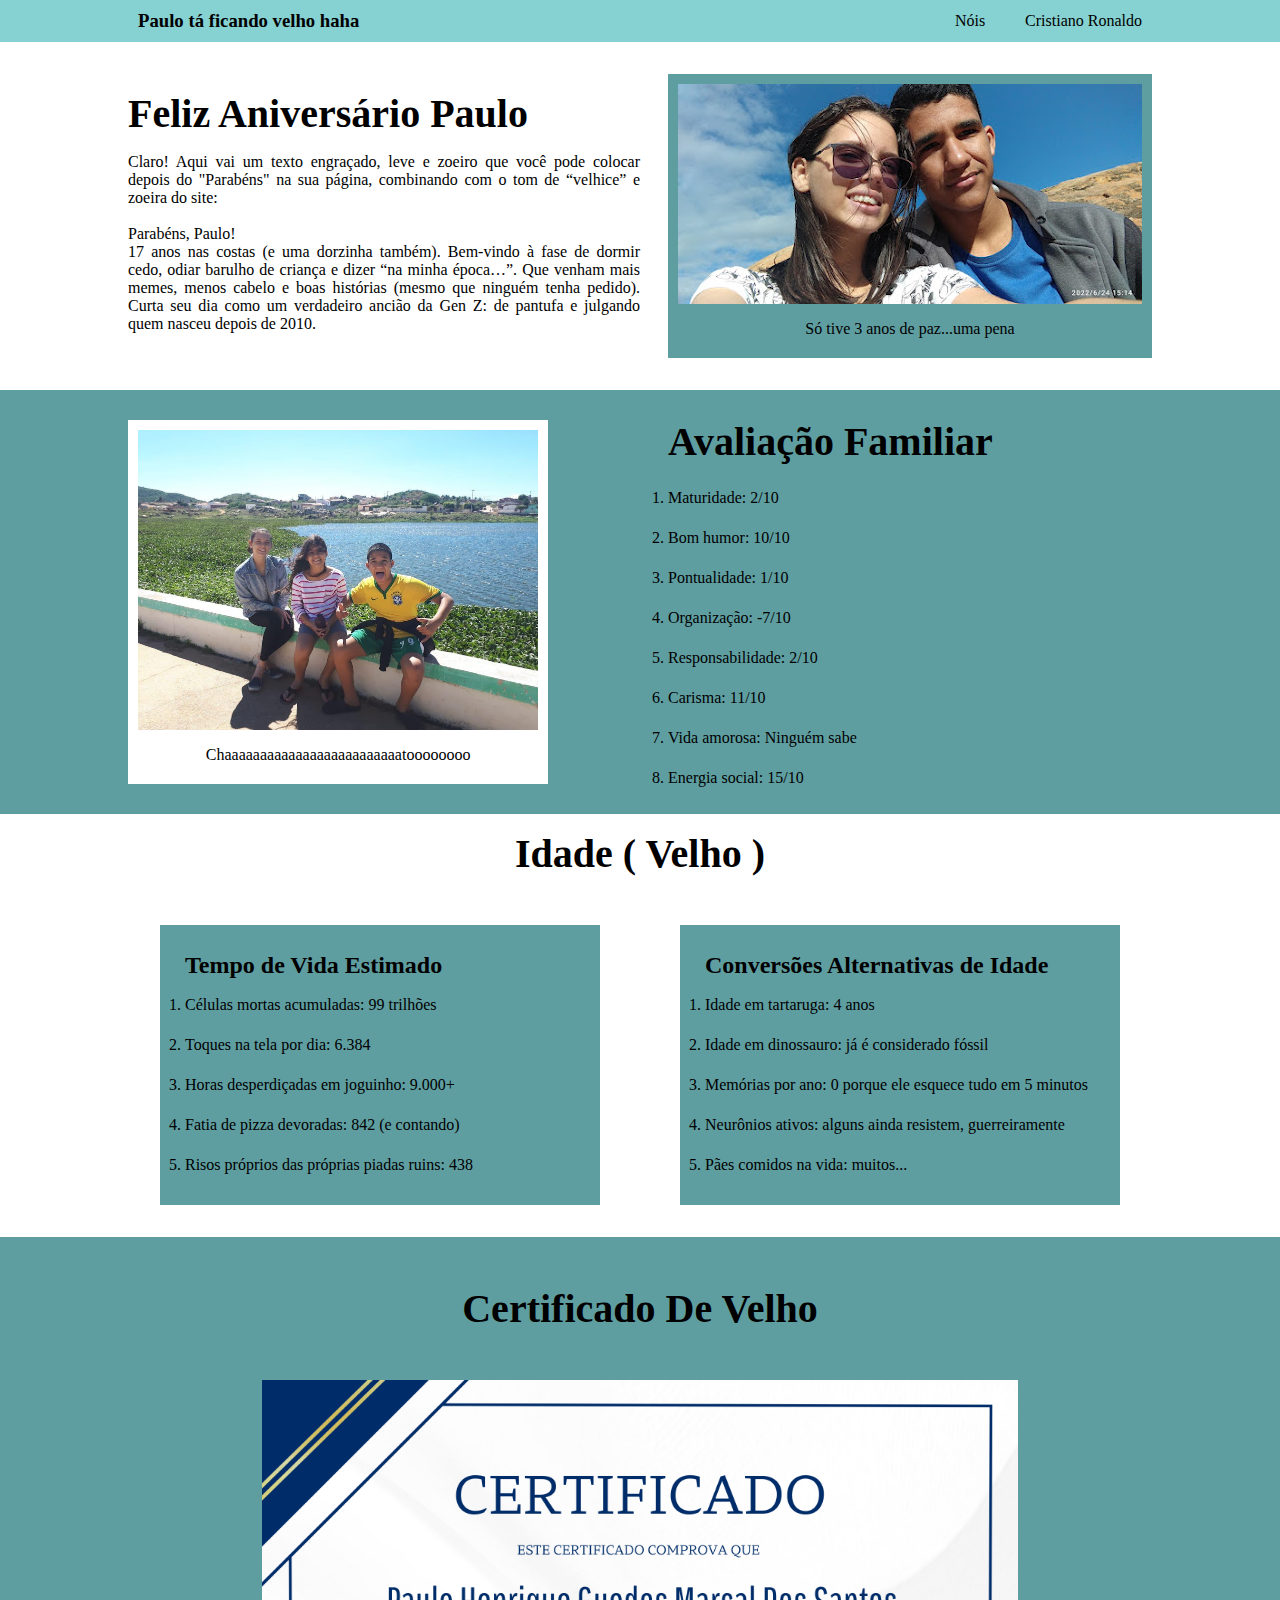
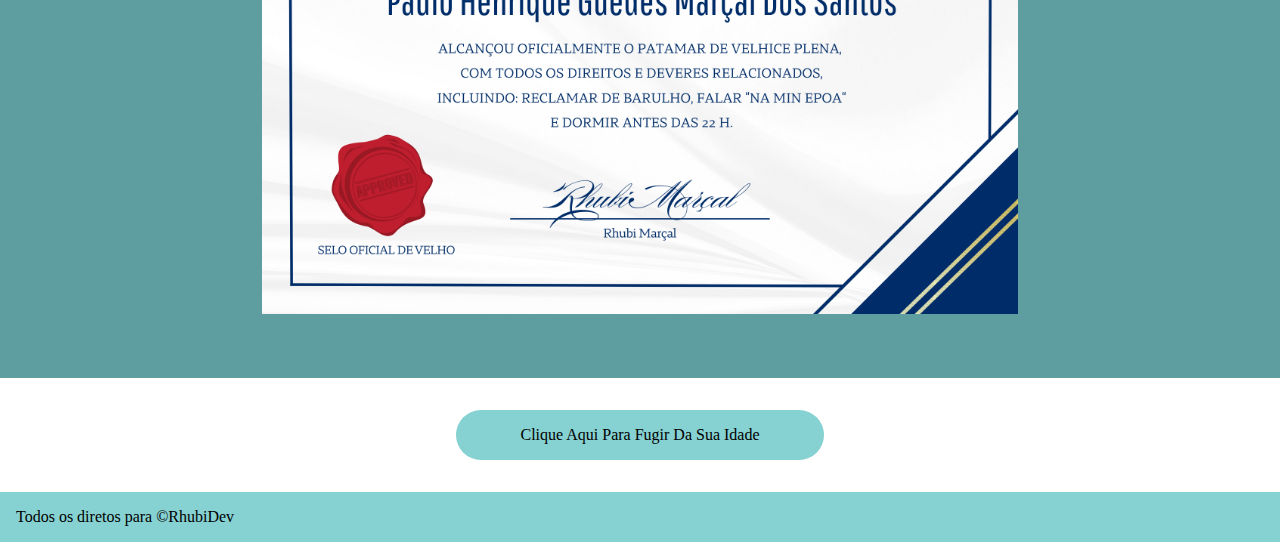
<file: index.html>
<!DOCTYPE html>
<html lang="en">
<head>
    <meta charset="UTF-8">
    <meta name="viewport" content="width=device-width, initial-scale=1.0">
    <title>vc é feio</title>
    <link rel="stylesheet" href="style.css">
</head>
<body>
    <header>
        <div class="container">
            <h3>
                Paulo tá ficando velho haha
            </h3>
            <nav>
                <a href="./galeria.html">Nóis</a>
                <a href="https://www.instagram.com/cristiano/">Cristiano Ronaldo</a>
            </nav>
        </div>
    </header>
    <section class="primeiro container">
        <div class="textbox">
            <h1>
                Feliz Aniversário Paulo 
            </h1>
            <p>
                Claro! Aqui vai um texto engraçado, leve e zoeiro que você pode colocar depois do "Parabéns" na sua página, combinando com o tom de “velhice” e zoeira do site: 
            </p>
            <p>
                <br>Parabéns, Paulo!
                <br>
                17 anos nas costas (e uma dorzinha também).
                Bem-vindo à fase de dormir cedo, odiar barulho de criança e dizer “na minha época…”.
                Que venham mais memes, menos cabelo e boas histórias (mesmo que ninguém tenha pedido).
                Curta seu dia como um verdadeiro ancião da Gen Z: de pantufa e julgando quem nasceu depois de 2010.
            </p>
                
        </div>
        <div class="foto">
            <img src="./img/lalala.jpg" alt="foto">
            <p>
                Só tive 3 anos de paz...uma pena
            </p>
        </div>
    </section>
    <section class="segundo">
        <div class="container">
            <div class="textbox">

                <h1>
                    Avaliação Familiar
                </h1>
    
                <ol>
                    <li>
                        Maturidade: 2/10 
                    </li>
                    <li>
                        Bom humor: 10/10  
                    </li>
                    <li>
                        Pontualidade: 1/10 
                    </li>
                    <li>
                        Organização: -7/10
                    </li>
                    <li>
                        Responsabilidade: 2/10
                    </li>
                    <li>
                        Carisma: 11/10  
                    </li>
                    <li>
                        Vida amorosa: Ninguém sabe 
                    </li>
                    <li>
                        Energia social: 15/10
                    </li>
                </ol>
            </div>
            <div class="foto">
                    <img src="./img/aaaa.jpg" alt="imagem">
                    <p>
                        Chaaaaaaaaaaaaaaaaaaaaaaaaatoooooooo
                    </p>
            </div>
        </div>
    </section>
    <section class="terceiro">
        <h1>
            Idade ( Velho )
        </h1>
        <div class="container">
            <div class="card1 textbox">
                <h2>
                    Tempo de Vida Estimado
                </h2>
                <ol>
                    <li>
                        Células mortas acumuladas: 99 trilhões
                    </li>
                    <li>
                        Toques na tela por dia: 6.384  
                    </li>
                    <li>
                        Horas desperdiçadas em joguinho: 9.000+ 
                    </li>
                    <li>
                        Fatia de pizza devoradas: 842 (e contando)
                    </li>
                    <li>
                        Risos próprios das próprias piadas ruins: 438
                    </li>
                </ol>
                
            </div>
            <div class="card2 textbox">
                <h2>
                    Conversões Alternativas de Idade
                </h2>

                <ol>
                    <li>
                        Idade em tartaruga: 4 anos
                    </li>
                    <li>
                        Idade em dinossauro: já é considerado fóssil 
                    </li>
                    <li>
                        Memórias por ano: 0 porque ele esquece tudo em 5 minutos
                    </li>
                    <li>
                        Neurônios ativos: alguns ainda resistem, guerreiramente 
                    </li>
                    <li>
                        Pães comidos na vida: muitos... 
                    </li>
                </ol>
            </div>

        </div>
    </section>
    <section class="quarto ">
        <div class="container">
            <h1>
                Certificado De Velho
            </h1>
            <img src="./img/Certificado de conclusão simples azul.png" alt="Certificado">
        </div>
    </section>
    <section class="container_botao">
        <div class="botao" onclick="clicouNaDiv()">
            <p>
                Clique <span>Aqui</span> Para Fugir Da Sua Idade
            </p>
        </div>
    </section>
    

    <script src="./main.js"></script>
    <footer>
        Todos os diretos para &copy;RhubiDev
    </footer>
</body>
</html>
</file>
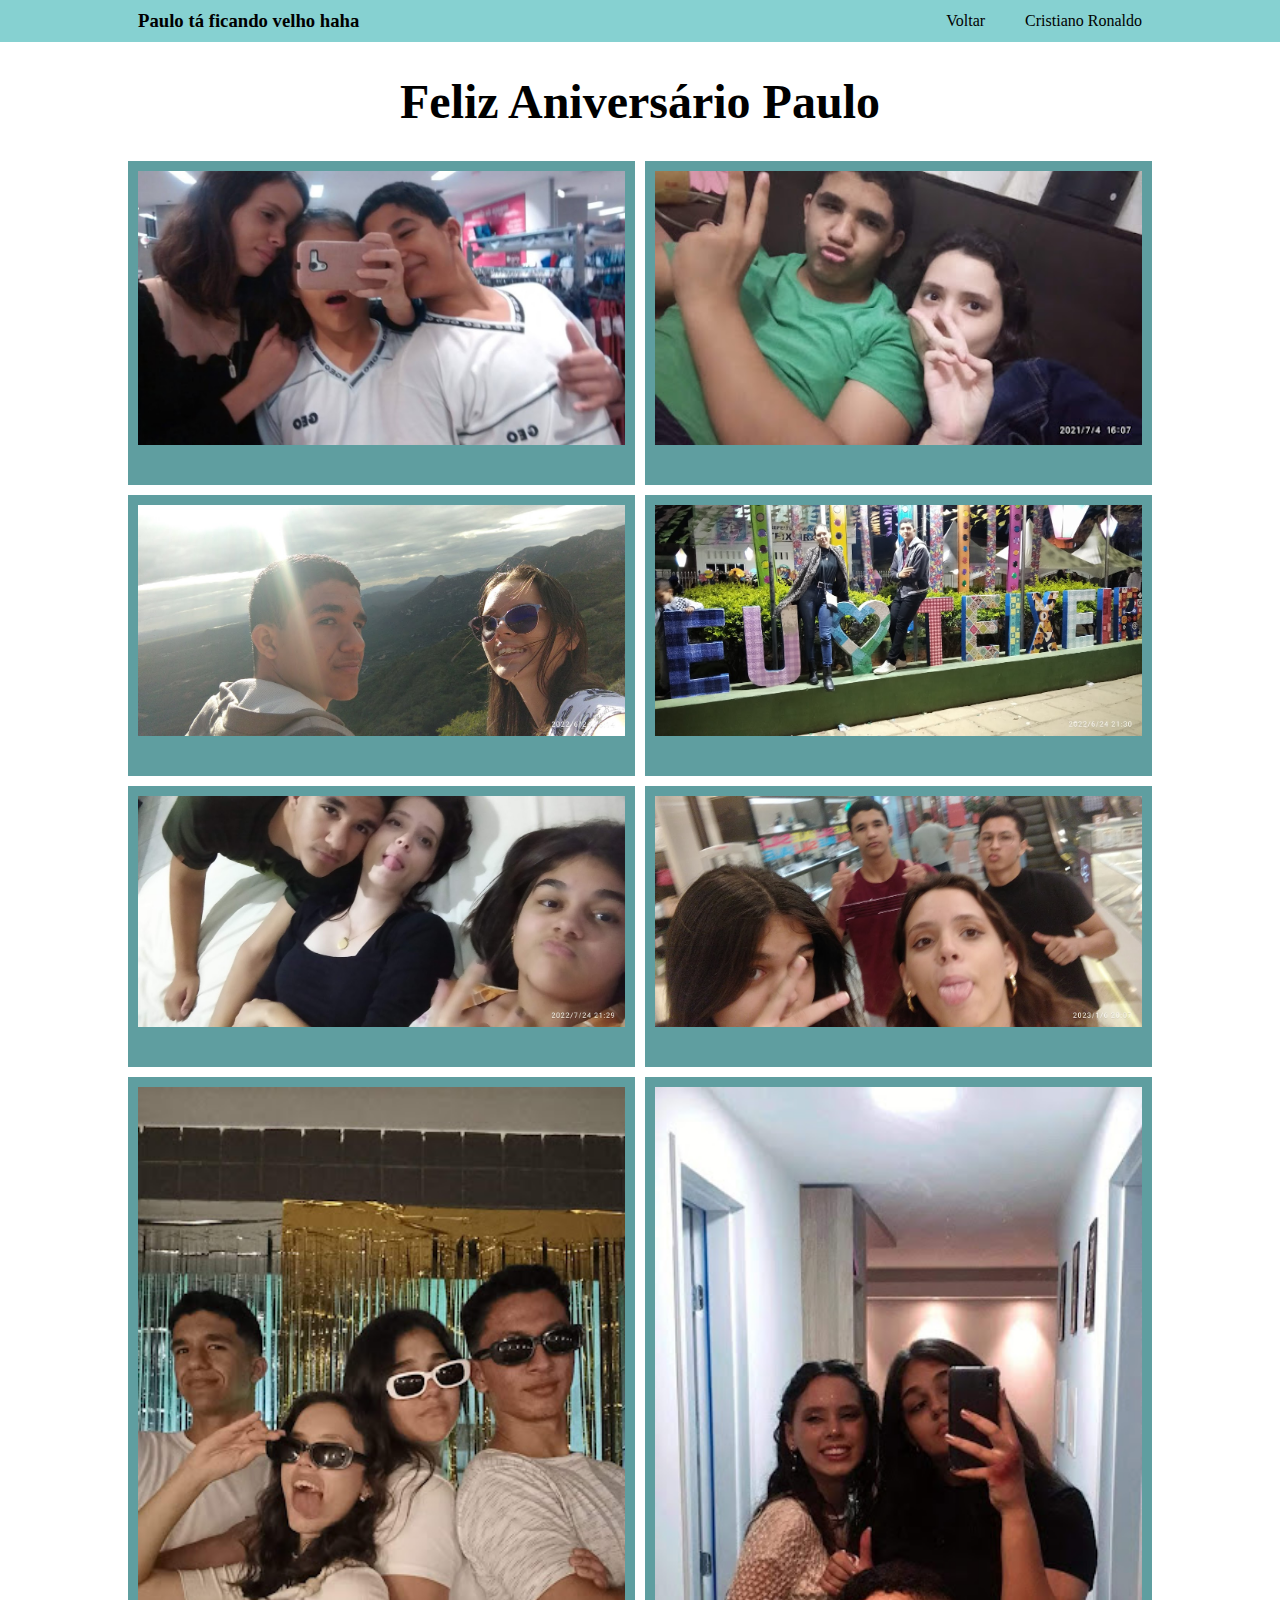
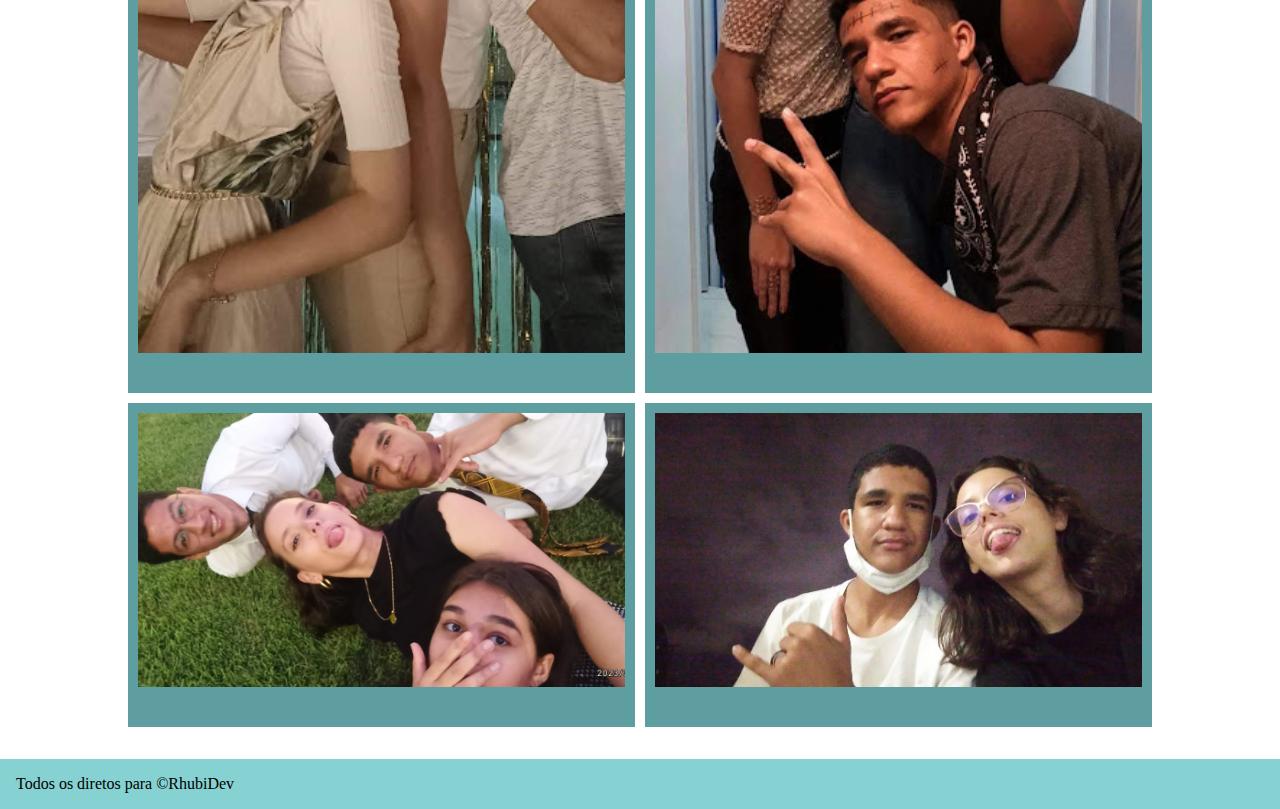
<file: galeria.html>
<!DOCTYPE html>
<html lang="en">
<head>
    <meta charset="UTF-8">
    <meta name="viewport" content="width=device-width, initial-scale=1.0">
    <title>galeria</title>
    <link rel="stylesheet" href="galeria.css">
</head>
<body>
    <header>
            <div class="container">
                <h3>
                    Paulo tá ficando velho haha
                </h3>
                <nav>
                    <a href="./index.html">Voltar</a>
                    <a href="https://www.instagram.com/cristiano/">Cristiano Ronaldo</a>
                </nav>
            </div>
    </header>

    <section class="container">

        <h2 class="Title">Feliz Aniversário Paulo</h2>

        <div class="fotos">
            <div class="foto ">
                <img src="./img/1.jpg" alt="foto">
            </div>
            <div class="foto ">
                <img src="./img/2.jpg" alt="foto">
            </div>
            <div class="foto">
                <img src="./img/3.jpg" alt="foto">
            </div>
            <div class="foto">
                <img src="./img/4.jpg" alt="foto">
            </div>
            <div class="foto">
                <img src="./img/5.jpg" alt="foto">
            </div>
            <div class="foto">
                <img src="./img/6.jpg" alt="foto">
            </div>
            <div class="foto">
                <img src="./img/9.jpg" alt="foto">
            </div>
            <div class="foto">
                <img src="./img/8.jpg" alt="foto">
            </div>
            <div class="foto">
                <img src="./img/7.jpg" alt="foto">
            </div>
            <div class="foto">
                <img src="./img/11.jpg" alt="foto">
            </div>
        </div>
    </section>
    <footer>
        Todos os diretos para &copy;RhubiDev
    </footer>
</body>
</html>
</file>
<file: style.css>
*{
    padding: 0;
    margin: 0;
    box-sizing: border-box;
}

.container {
    max-width: 1024px;
    width: 100%;
    margin: 0 auto;
}

body {
    overflow-x: hidden;
    background-color: white;
}

header{
    background-color: rgb(134, 209, 209);
    margin-bottom: 32px;
}

header .container {
    padding: 10px;
    display: flex;
    justify-content: space-between;
}

header nav{
    display: flex;
    align-items: center;
    gap: 40px;
}

header a{
    text-decoration: none;
    color: black;
}
h1{
    font-size: 40px;
    margin: 16px 0;
}

p{
    font-size: 16px;
    text-align: justify;
    
}

.textbox{
    max-width: 50%;
    width: 100%;
    
}

.foto img {
    max-height: 300px; 
}

.foto {
    background-color: cadetblue;
    padding: 10px;
    padding-bottom: 20px;
    display: flex;
    flex-direction: column;
    align-items: center;
    gap: 16px;
}

.primeiro{
    display: flex;
    justify-content: space-between;
}

.segundo{
    background-color: cadetblue;
    padding: 16px 0;
    margin-top: 32px;
}

.segundo .container{
    display: flex;
    flex-direction: row-reverse;
    justify-content: space-between;
    align-items: center;
}

.segundo .foto{
    background-color: white;
}

.segundo .textbox{
    max-width: 484px;
    line-height: 40px

}
.terceiro .container{
    display: flex;
    justify-content: center;
    flex-direction: row;
    align-items: flex-start;
    gap: 16px;
}

.terceiro h1{
    display: flex;
    justify-content: center;
}
.card1{

    background-color: cadetblue;
    padding: 20px 25px;
    display: flex;
    flex-direction: column;
    margin: 32px;
    line-height: 40px;
    
    
}

.card2{

    background-color: cadetblue;
    padding: 20px 25px;
    display: flex;
    flex-direction: column;
    margin: 32px;
    line-height: 40px;
}
.quarto .container{
    display: flex;
    align-items: center;
    flex-direction: column;
}
.quarto img{
    width: 80%;
    padding: 32px;
    
}
.quarto{
    padding: 32px;
    background-color: cadetblue;
}
.botao{
    background-color: rgb(134, 209, 209);
    padding: 16px 64px;
    margin: 32px ;
    width: max-content;
    border-radius: 50px;
}

.botao:hover {
    cursor: pointer;
}

.container_botao  {
    display: flex;
    justify-content: center;
    height: 114px;
}

footer{
    background-color:rgb(134, 209, 209);
    padding: 16px;
}
</file>
<file: galeria.css>
*{
    padding: 0;
    margin: 0;
    box-sizing: border-box;
}
.container {
    max-width: 1024px;
    width: 100%;
    margin: 0 auto;
}
header{
    background-color: rgb(134, 209, 209);
    margin-bottom: 32px;
}

header .container {
    padding: 10px;
    display: flex;
    justify-content: space-between;
}

header nav{
    display: flex;
    align-items: center;
    gap: 40px;
}

header a{
    text-decoration: none;
    color: black;
}

footer{
    background-color:rgb(134, 209, 209) ;
    padding: 16px;
    margin-top: 32px;
}

.Title {
    text-align: center;
    margin-bottom: 32px;
    font-size: 48px;
}

.fotos {
    display: grid;
    grid-template-columns: 1fr 1fr;
    gap: 10px;
}

.foto img{
    width: 100%;
    height: 100%;
    object-fit: cover;
}

.foto {
    padding: 10px;
    padding-bottom: 40px;
    background-color: cadetblue;
    display: flex;
    flex-direction: column;
    align-items: center;
    gap: 16px;
}
</file>
